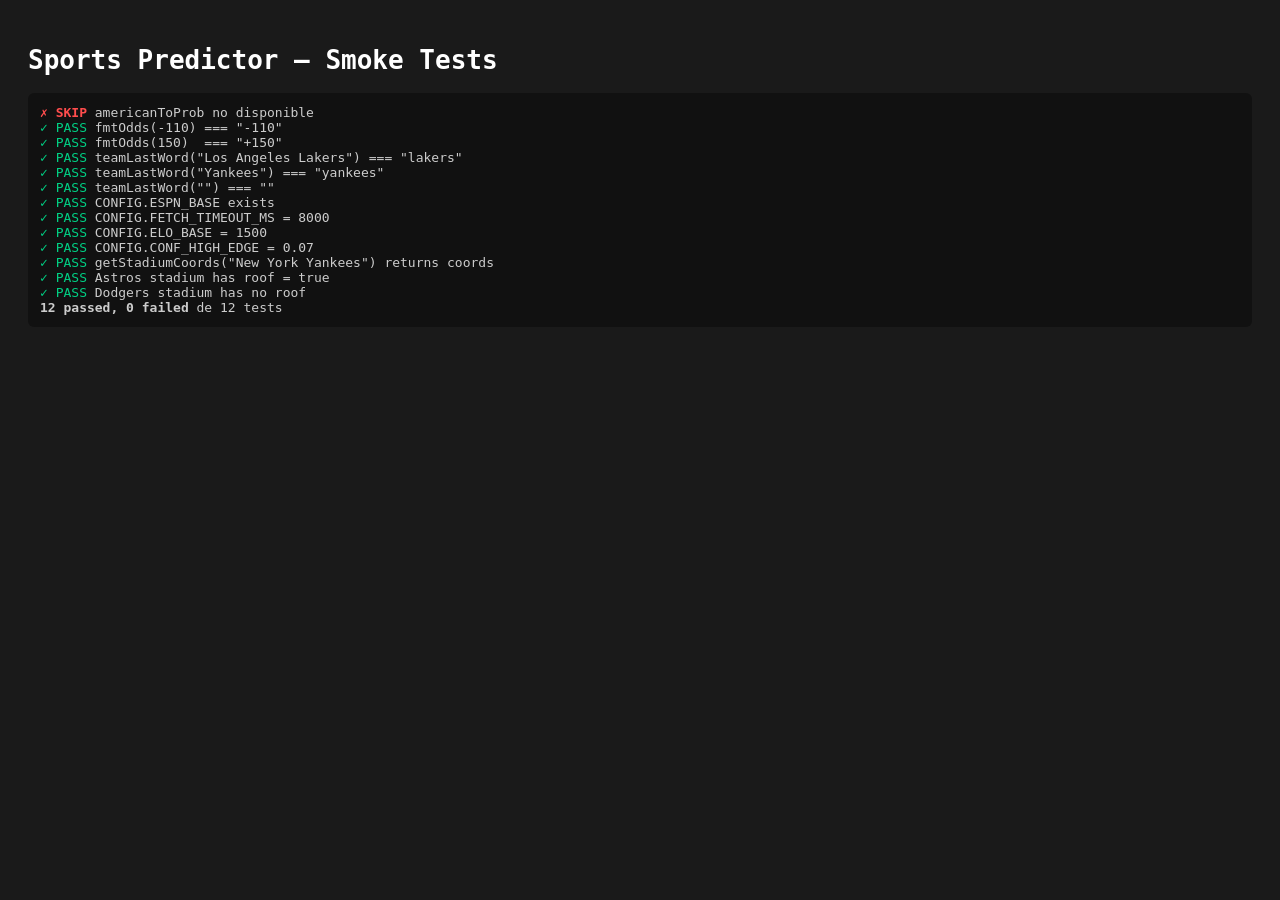
<file: test.html>
<!DOCTYPE html>
<html lang="es">
<head>
  <meta charset="UTF-8" />
  <title>Sports Predictor — Smoke Tests</title>
  <style>
    body { font-family: monospace; background: #1a1a1a; color: #ccc; padding: 20px; }
    .pass { color: #00d084; }
    .fail { color: #ff4d4d; font-weight: bold; }
    h2 { color: #fff; margin-top: 24px; }
    pre { background: #111; padding: 12px; border-radius: 6px; }
  </style>
</head>
<body>
  <h1 style="color:#fff">Sports Predictor — Smoke Tests</h1>
  <pre id="output">Ejecutando...</pre>

  <!-- Cargar módulos necesarios para los tests -->
  <script src="js/config.js"></script>
  <script src="data/mockData.js"></script>
  <script src="js/odds.js"></script>

  <script>
    const results = [];
    let passed = 0, failed = 0;

    function assert(description, condition) {
      if (condition) {
        results.push(`<span class="pass">✓ PASS</span> ${description}`);
        passed++;
      } else {
        results.push(`<span class="fail">✗ FAIL</span> ${description}`);
        failed++;
      }
    }

    function assertApprox(description, actual, expected, tolerance = 0.001) {
      const ok = Math.abs(actual - expected) < tolerance;
      assert(`${description} (expected ≈${expected}, got ${actual?.toFixed(4)})`, ok);
    }

    // ===== ODDS: americanToProb =====
    // americanToProb debe devolver probabilidades implícitas correctas.
    // -110 → 52.38% (la casa siempre tiene vig)
    // -200 → 66.67%
    // +150 → 40.00%
    if (typeof americanToProb !== 'undefined') {
      assertApprox('americanToProb(-110)', americanToProb(-110), 0.5238, 0.001);
      assertApprox('americanToProb(-200)', americanToProb(-200), 0.6667, 0.001);
      assertApprox('americanToProb(+150)', americanToProb(150),  0.4000, 0.001);
      assert('americanToProb(null) === null', americanToProb(null) == null);
    } else {
      results.push(`<span class="fail">✗ SKIP</span> americanToProb no disponible`);
    }

    // ===== ODDS: fmtOdds =====
    if (typeof fmtOdds !== 'undefined') {
      assert('fmtOdds(-110) === "-110"', fmtOdds(-110) === '-110');
      assert('fmtOdds(150)  === "+150"', fmtOdds(150)  === '+150');
    }

    // ===== ODDS: teamLastWord =====
    if (typeof teamLastWord !== 'undefined') {
      assert('teamLastWord("Los Angeles Lakers") === "lakers"', teamLastWord('Los Angeles Lakers') === 'lakers');
      assert('teamLastWord("Yankees") === "yankees"',           teamLastWord('Yankees') === 'yankees');
      assert('teamLastWord("") === ""',                         teamLastWord('') === '');
    }

    // ===== CONFIG =====
    if (typeof CONFIG !== 'undefined') {
      assert('CONFIG.ESPN_BASE exists',          typeof CONFIG.ESPN_BASE === 'string');
      assert('CONFIG.FETCH_TIMEOUT_MS = 8000',   CONFIG.FETCH_TIMEOUT_MS === 8000);
      assert('CONFIG.ELO_BASE = 1500',           CONFIG.ELO_BASE === 1500);
      assert('CONFIG.CONF_HIGH_EDGE = 0.07',     CONFIG.CONF_HIGH_EDGE === 0.07);
    } else {
      results.push(`<span class="fail">✗ SKIP</span> CONFIG no disponible`);
    }

    // ===== MOCK DATA: stadium coords =====
    if (typeof getStadiumCoords !== 'undefined') {
      const yankees = getStadiumCoords('New York Yankees');
      assert('getStadiumCoords("New York Yankees") returns coords', yankees?.lat != null && yankees?.lon != null);
      const astros = getStadiumCoords('Houston Astros');
      assert('Astros stadium has roof = true',    astros?.roof === true);
      const dodgers = getStadiumCoords('Los Angeles Dodgers');
      assert('Dodgers stadium has no roof',        !dodgers?.roof);
    }

    // ===== PARLAY: americanToDecimal =====
    if (typeof americanToDecimal !== 'undefined') {
      assertApprox('americanToDecimal(-110)', americanToDecimal(-110), 1.9091, 0.001);
      assertApprox('americanToDecimal(+200)', americanToDecimal(200),  3.0,    0.001);
    }

    // ===== WEATHER: calcWeatherSignal =====
    if (typeof calcWeatherSignal !== 'undefined') {
      const hotDayWindy = calcWeatherSignal(
        { tempF: 75, windMph: 20, windDeg: 0, rain: false, snow: false },
        { lat: 41.9, lon: -87.6 } // sin techo
      );
      assert('calcWeatherSignal: windy outdoor gives adj > 0', hotDayWindy?.adj > 0);

      const coldDay = calcWeatherSignal(
        { tempF: 40, windMph: 5, windDeg: 0, rain: false, snow: false },
        { lat: 41.9, lon: -87.6 }
      );
      assert('calcWeatherSignal: cold outdoor gives adj < 0', coldDay?.adj < 0);

      const roofStadium = calcWeatherSignal(
        { tempF: 40, windMph: 30, rain: true },
        { lat: 29.7, lon: -95.3, roof: true }
      );
      assert('calcWeatherSignal: roof stadium returns null', roofStadium === null);
    }

    // ===== RENDER RESULTS =====
    const summary = `\n<strong>${passed} passed, ${failed} failed</strong> de ${passed + failed} tests`;
    document.getElementById('output').innerHTML = results.join('\n') + summary;
  </script>
</body>
</html>
</file>
